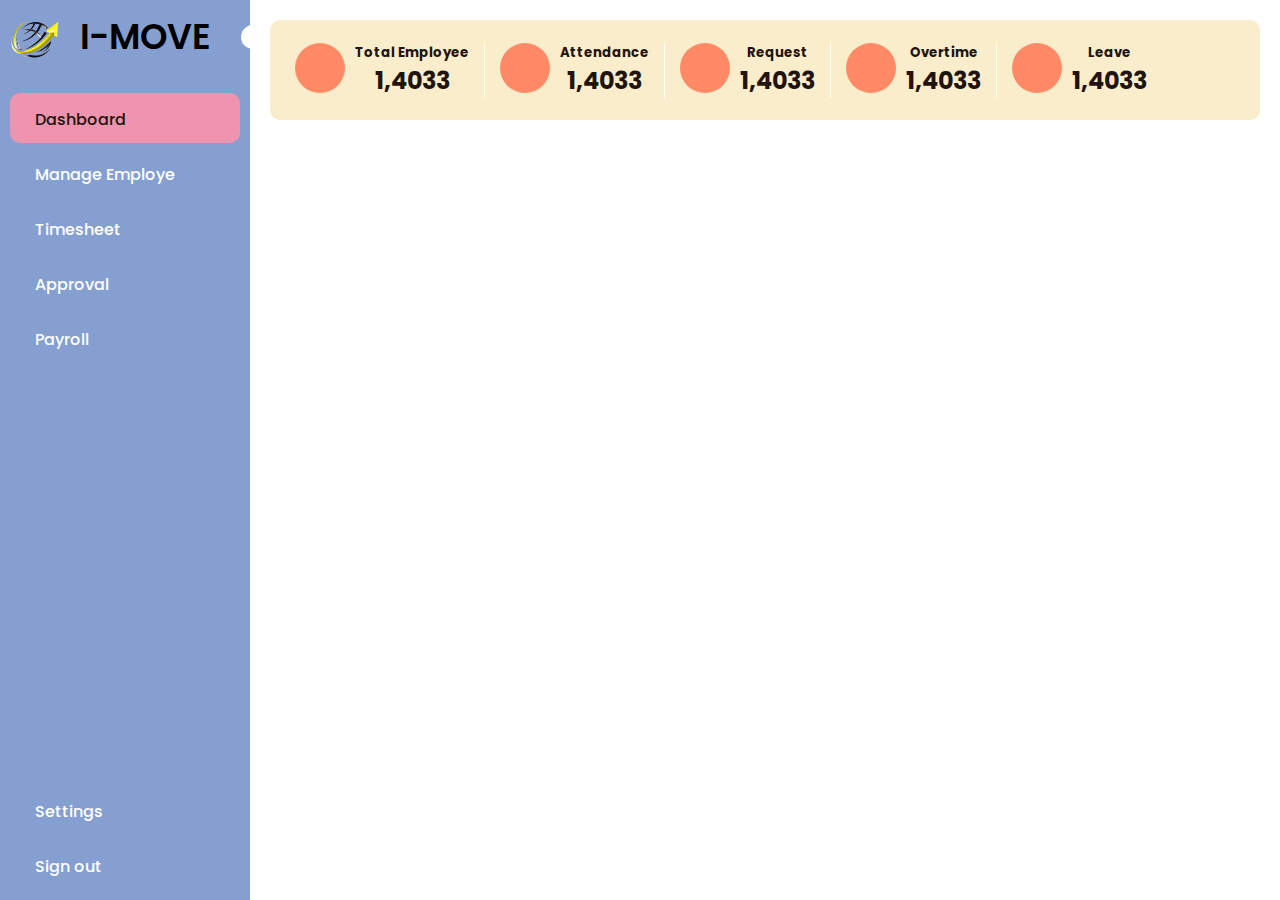
<file: index.html>
<!DOCTYPE html>
<html lang="en">
  <head>
    <meta charset="UTF-8" />
    <meta name="viewport" content="width=device-width, initial-scale=1.0" />
    <title>Dashboard | PAYROLL</title>
    <link rel="stylesheet" type="text/css" href="src/style/style.css" />
    <link rel="stylesheet" href="src/style/modal-style.css" />
    <link
      rel="stylesheet"
      href="https://site-assets.fontawesome.com/releases/v6.5.1/css/all.css"
    />

    <link rel="stylesheet" href="src/style/sharp-thin.css" />

    <link rel="stylesheet" href="src/style/sharp-solid.css" />

    <link rel="stylesheet" href="src/style/sharp-regular.css" />
    <link rel="stylesheet" href="src/style/sharp-light.css" />
  </head>
  <body>
    <nav class="sidebar">
      <div class="header">
        <div class="toggle toggle-close">
          <i class="fas fa-angle-right"></i>
        </div>
        <img src="src/img/logo.png" alt="" />
        <span>I-MOVE</span>
      </div>

      <div class="menus">
        <div class="nav-link">
          <ul>
            <li class="nav-btn active" data-data="dashboard">
              <i class="far fa-home" data-data="dashboard"></i>
              <span data-data="dashboard">Dashboard</span>
            </li>
            <li class="nav-btn" data-data="manage">
              <i class="far fa-users" data-data="manage"></i>
              <span data-data="manage">Manage Employe</span>
            </li>
            <li class="nav-btn" data-data="timesheet">
              <i class="far fa-clipboard-list-check" data-data="timesheet"></i>
              <span data-data="timesheet">Timesheet</span>
            </li>
            <li class="nav-btn" data-data="approval">
              <i class="far fa-calendar-check" data-data="approval"></i>
              <span data-data="approval">Approval</span>
            </li>
            <li class="nav-btn" data-data="payroll">
              <i class="far fa-sack-dollar" data-data="payroll"></i>
              <span data-data="payroll">Payroll</span>
            </li>
          </ul>
        </div>
        <div class="bottom-controls">
          <ul>
            <li id="btn-settings">
              <i class="far fa-cog"></i>
              <span>Settings</span>
            </li>
            <li>
              <i class="far fa-sign-out"></i>
              <span>Sign out</span>
            </li>
          </ul>
        </div>
      </div>
    </nav>

    <div class="container">
      <div class="dashboard content">
        <div class="header">
          <div class="card">
            <div class="card-logo"><i class="fas fa-users"></i></div>
            <div class="card-content">
              <h5>Total Employee</h5>
              <span>1,4033</span>
            </div>
          </div>
          <div class="card">
            <div class="card-logo"><i class="fas fa-clipboard-user"></i></div>
            <div class="card-content">
              <h5>Attendance</h5>
              <span>1,4033</span>
            </div>
          </div>
          <div class="card">
            <div class="card-logo">
              <i class="fa-solid fa-bell"></i>
            </div>
            <div class="card-content">
              <h5>Request</h5>
              <span>1,4033</span>
            </div>
          </div>
          <div class="card">
            <div class="card-logo"><i class="fas fa-clock"></i></div>
            <div class="card-content">
              <h5>Overtime</h5>
              <span>1,4033</span>
            </div>
          </div>
          <div class="card">
            <div class="card-logo">
              <i class="fas fa-calendar-exclamation"></i>
            </div>
            <div class="card-content">
              <h5>Leave</h5>
              <span>1,4033</span>
            </div>
          </div>
        </div>
      </div>
      <div class="manage content">
        <button class="addEmployee" id="add_employee">
          <i class="fa-solid fa-plus"></i> Add Employee
        </button>
        <div class="table-container">
          <table>
            <thead>
              <tr>
                <th>Employee ID</th>
                <th>Lastname</th>
                <th>Firstname</th>
                <th>Middlename</th>
                <th>Type</th>
                <th>Position</th>
                <th>Action</th>
              </tr>
            </thead>
            <tbody>
              <tr>
                <td>Employee ID</td>
                <td>Lastname</td>
                <td>Firstname</td>
                <td>Middlename</td>
                <td>Type</td>
                <td>Position</td>
                <td class="btn-grp">
                  <button><i class="far fa-edit"></i></button
                  ><button><i class="far fa-user-times"></i></button>
                </td>
              </tr>
              <tr>
                <td>Employee ID</td>
                <td>Lastname</td>
                <td>Firstname</td>
                <td>Middlename</td>
                <td>Type</td>
                <td>Position</td>
                <td class="btn-grp">
                  <button><i class="far fa-edit"></i></button
                  ><button><i class="far fa-user-times"></i></button>
                </td>
              </tr>
              <tr>
                <td>Employee ID</td>
                <td>Lastname</td>
                <td>Firstname</td>
                <td>Middlename</td>
                <td>Type</td>
                <td>Position</td>
                <td class="btn-grp">
                  <button><i class="far fa-edit"></i></button
                  ><button><i class="far fa-user-times"></i></button>
                </td>
              </tr>
              <tr>
                <td>Employee ID</td>
                <td>Lastname</td>
                <td>Firstname</td>
                <td>Middlename</td>
                <td>Type</td>
                <td>Position</td>
                <td class="btn-grp">
                  <button><i class="far fa-edit"></i></button
                  ><button><i class="far fa-user-times"></i></button>
                </td>
              </tr>
              <tr>
                <td>Employee ID</td>
                <td>Lastname</td>
                <td>Firstname</td>
                <td>Middlename</td>
                <td>Type</td>
                <td>Position</td>
                <td class="btn-grp">
                  <button><i class="far fa-edit"></i></button
                  ><button><i class="far fa-user-times"></i></button>
                </td>
              </tr>
              <tr>
                <td>Employee ID</td>
                <td>Lastname</td>
                <td>Firstname</td>
                <td>Middlename</td>
                <td>Type</td>
                <td>Position</td>
                <td class="btn-grp">
                  <button><i class="far fa-edit"></i></button
                  ><button><i class="far fa-user-times"></i></button>
                </td>
              </tr>
              <tr>
                <td>Employee ID</td>
                <td>Lastname</td>
                <td>Firstname</td>
                <td>Middlename</td>
                <td>Type</td>
                <td>Position</td>
                <td class="btn-grp">
                  <button><i class="far fa-edit"></i></button
                  ><button><i class="far fa-user-times"></i></button>
                </td>
              </tr>
              <tr>
                <td>Employee ID</td>
                <td>Lastname</td>
                <td>Firstname</td>
                <td>Middlename</td>
                <td>Type</td>
                <td>Position</td>
                <td class="btn-grp">
                  <button><i class="far fa-edit"></i></button
                  ><button><i class="far fa-user-times"></i></button>
                </td>
              </tr>
              <tr>
                <td>Employee ID</td>
                <td>Lastname</td>
                <td>Firstname</td>
                <td>Middlename</td>
                <td>Type</td>
                <td>Position</td>
                <td class="btn-grp">
                  <button><i class="far fa-edit"></i></button
                  ><button><i class="far fa-user-times"></i></button>
                </td>
              </tr>
              <tr>
                <td>Employee ID</td>
                <td>Lastname</td>
                <td>Firstname</td>
                <td>Middlename</td>
                <td>Type</td>
                <td>Position</td>
                <td class="btn-grp">
                  <button><i class="far fa-edit"></i></button
                  ><button><i class="far fa-user-times"></i></button>
                </td>
              </tr>
              <tr>
                <td>Employee ID</td>
                <td>Lastname</td>
                <td>Firstname</td>
                <td>Middlename</td>
                <td>Type</td>
                <td>Position</td>
                <td class="btn-grp">
                  <button><i class="far fa-edit"></i></button
                  ><button><i class="far fa-user-times"></i></button>
                </td>
              </tr>
              <tr>
                <td>Employee ID</td>
                <td>Lastname</td>
                <td>Firstname</td>
                <td>Middlename</td>
                <td>Type</td>
                <td>Position</td>
                <td class="btn-grp">
                  <button><i class="far fa-edit"></i></button
                  ><button><i class="far fa-user-times"></i></button>
                </td>
              </tr>
              <tr>
                <td>Employee ID</td>
                <td>Lastname</td>
                <td>Firstname</td>
                <td>Middlename</td>
                <td>Type</td>
                <td>Position</td>
                <td class="btn-grp">
                  <button><i class="far fa-edit"></i></button
                  ><button><i class="far fa-user-times"></i></button>
                </td>
              </tr>
            </tbody>
          </table>
        </div>
      </div>
      <div class="timesheet content">
        <div class="header">
          <div class="inputs">
            <label for="startDate">Starting Date:</label>
            <input type="date" name="startDate" id="startDate" />
          </div>
          <div class="inputs">
            <label for="endDate">End Date:</label>
            <input type="date" name="endDate" id="endDate" />
          </div>
        </div>
        <div class="table-container">
          <table>
            <thead>
              <tr>
                <th>Employee ID</th>
                <th>Name</th>
                <th>Time-in</th>
                <th>Time-out</th>
                <th>Date</th>
              </tr>
            </thead>
            <tbody>
              <tr>
                <td>Employee ID</td>
                <td>Name</td>
                <td>Time-in</td>
                <td>Time-out</td>
                <td>Date</td>
              </tr>
              <tr>
                <td>Employee ID</td>
                <td>Name</td>
                <td>Time-in</td>
                <td>Time-out</td>
                <td>Date</td>
              </tr>
              <tr>
                <td>Employee ID</td>
                <td>Name</td>
                <td>Time-in</td>
                <td>Time-out</td>
                <td>Date</td>
              </tr>
              <tr>
                <td>Employee ID</td>
                <td>Name</td>
                <td>Time-in</td>
                <td>Time-out</td>
                <td>Date</td>
              </tr>
              <tr>
                <td>Employee ID</td>
                <td>Name</td>
                <td>Time-in</td>
                <td>Time-out</td>
                <td>Date</td>
              </tr>
              <tr>
                <td>Employee ID</td>
                <td>Name</td>
                <td>Time-in</td>
                <td>Time-out</td>
                <td>Date</td>
              </tr>
              <tr>
                <td>Employee ID</td>
                <td>Name</td>
                <td>Time-in</td>
                <td>Time-out</td>
                <td>Date</td>
              </tr>
              <tr>
                <td>Employee ID</td>
                <td>Name</td>
                <td>Time-in</td>
                <td>Time-out</td>
                <td>Date</td>
              </tr>
              <tr>
                <td>Employee ID</td>
                <td>Name</td>
                <td>Time-in</td>
                <td>Time-out</td>
                <td>Date</td>
              </tr>
              <tr>
                <td>Employee ID</td>
                <td>Name</td>
                <td>Time-in</td>
                <td>Time-out</td>
                <td>Date</td>
              </tr>
              <tr>
                <td>Employee ID</td>
                <td>Name</td>
                <td>Time-in</td>
                <td>Time-out</td>
                <td>Date</td>
              </tr>
              <tr>
                <td>Employee ID</td>
                <td>Name</td>
                <td>Time-in</td>
                <td>Time-out</td>
                <td>Date</td>
              </tr>
              <tr>
                <td>Employee ID</td>
                <td>Name</td>
                <td>Time-in</td>
                <td>Time-out</td>
                <td>Date</td>
              </tr>
              <tr>
                <td>Employee ID</td>
                <td>Name</td>
                <td>Time-in</td>
                <td>Time-out</td>
                <td>Date</td>
              </tr>
            </tbody>
          </table>
        </div>
      </div>
      <div class="approval content">
        <div class="approval-header">
          <ul>
            <li class="tab-btn tab activetab" data-tab="leave">
              Leave Request
            </li>
            <span class="separator">/</span>
            <li class="tab-btn tab" data-tab="cash">Cash Advance</li>
          </ul>
        </div>
        <div class="approval-container">
          <div class="leave-request-box tab-content">
            <div class="table-container">
              <table>
                <thead>
                  <tr>
                    <th>Employee ID</th>
                    <th>Name</th>
                    <th>StartDate</th>
                    <th>EndDate</th>
                    <th>Reason</th>
                    <th>Remarks</th>
                    <th>Status</th>
                    <th>Action</th>
                  </tr>
                </thead>
                <tbody>
                  <tr>
                    <td>001</td>
                    <td>John Doe</td>
                    <td>2023-05-15</td>
                    <td>2023-08-20</td>
                    <td>Vacation</td>
                    <td>Annual leave</td>
                    <td>Approved</td>
                    <td class="btn-grp">
                      <button><i class="fa-solid fa-check"></i></button
                      ><button><i class="fa-solid fa-xmark"></i></button>
                    </td>
                  </tr>
                  <tr>
                    <td>002</td>
                    <td>Jane Smith</td>
                    <td>2023-07-10</td>
                    <td>2023-07-15</td>
                    <td>Sick leave</td>
                    <td>Flu</td>
                    <td>Approved</td>
                    <td class="btn-grp">
                      <button><i class="fa-solid fa-check"></i></button
                      ><button><i class="fa-solid fa-xmark"></i></button>
                    </td>
                  </tr>
                  <tr>
                    <td>003</td>
                    <td>Michael Johnson</td>
                    <td>2023-09-01</td>
                    <td>2023-09-05</td>
                    <td>Personal leave</td>
                    <td>Family emergency</td>
                    <td>Approved</td>
                    <td class="btn-grp">
                      <button><i class="fa-solid fa-check"></i></button
                      ><button><i class="fa-solid fa-xmark"></i></button>
                    </td>
                  </tr>
                </tbody>
              </table>
            </div>
          </div>
          <div class="cash-advance-box tab-content">
            <div class="table-container">
              <table>
                <thead>
                  <tr>
                    <th>Employee ID</th>
                    <th>Name</th>
                    <th>Amount</th>
                    <th>Date</th>
                    <th>Remarks</th>
                    <th>Status</th>
                    <th>Action</th>
                  </tr>
                </thead>
                <tbody>
                  <tr>
                    <td>001</td>
                    <td>John Doe</td>
                    <td>2023-05-15</td>
                    <td>2023-08-20</td>
                    <td>Vacation</td>
                    <td>Approved</td>
                    <td class="btn-grp">
                      <button><i class="fa-solid fa-check"></i></button
                      ><button><i class="fa-solid fa-xmark"></i></button>
                    </td>
                  </tr>
                  <tr>
                    <td>002</td>
                    <td>Jane Smith</td>
                    <td>2023-07-10</td>
                    <td>2023-07-15</td>
                    <td>Flu</td>
                    <td>Approved</td>
                    <td class="btn-grp">
                      <button><i class="fa-solid fa-check"></i></button
                      ><button><i class="fa-solid fa-xmark"></i></button>
                    </td>
                  </tr>
                  <tr>
                    <td>003</td>
                    <td>Michael Johnson</td>
                    <td>2023-09-01</td>
                    <td>2023-09-05</td>
                    <td>Family emergency</td>
                    <td>Approved</td>
                    <td class="btn-grp">
                      <button><i class="fa-solid fa-check"></i></button
                      ><button><i class="fa-solid fa-xmark"></i></button>
                    </td>
                  </tr>
                </tbody>
              </table>
            </div>
          </div>
        </div>
      </div>
      <div class="payroll content">
        <div class="payroll-header">
          <div>
            <button class="payrollCalc">
              <i class="fa-solid fa-calculator-simple"></i>
              <b>Payroll Calculator</b>
            </button>
          </div>
          <div class="header">
            <div class="inputs">
              <label for="payrollStartDate">Starting Date:</label>
              <input type="date" name="startDate" id="payrollStartDate" />
            </div>
            <div class="inputs">
              <label for="payrollEndDate">End Date:</label>
              <input type="date" name="endDate" id="payrollEndDate" />
            </div>
          </div>
        </div>
        <div class="table-container">
          <table>
            <thead>
              <tr>
                <th>Employee ID</th>
                <th>Name</th>
                <th>Type</th>
                <th>Position</th>
                <th>Rate</th>
                <th>Status</th>
                <th>Action</th>
              </tr>
            </thead>
            <tbody>
              <tr>
                <td>Employee ID</td>
                <td>Lastname</td>
                <td>Firstname</td>
                <td>Middlename</td>
                <td>Type</td>
                <td>Position</td>
                <td class="btn-grp">
                  <button><i class="far fa-edit"></i></button
                  ><button><i class="far fa-user-times"></i></button>
                </td>
              </tr>
              <tr>
                <td>Employee ID</td>
                <td>Lastname</td>
                <td>Firstname</td>
                <td>Middlename</td>
                <td>Type</td>
                <td>Position</td>
                <td class="btn-grp">
                  <button><i class="far fa-edit"></i></button
                  ><button><i class="far fa-user-times"></i></button>
                </td>
              </tr>
              <tr>
                <td>Employee ID</td>
                <td>Lastname</td>
                <td>Firstname</td>
                <td>Middlename</td>
                <td>Type</td>
                <td>Position</td>
                <td class="btn-grp">
                  <button><i class="far fa-edit"></i></button
                  ><button><i class="far fa-user-times"></i></button>
                </td>
              </tr>
              <tr>
                <td>Employee ID</td>
                <td>Lastname</td>
                <td>Firstname</td>
                <td>Middlename</td>
                <td>Type</td>
                <td>Position</td>
                <td class="btn-grp">
                  <button><i class="far fa-edit"></i></button
                  ><button><i class="far fa-user-times"></i></button>
                </td>
              </tr>
              <tr>
                <td>Employee ID</td>
                <td>Lastname</td>
                <td>Firstname</td>
                <td>Middlename</td>
                <td>Type</td>
                <td>Position</td>
                <td class="btn-grp">
                  <button><i class="far fa-edit"></i></button
                  ><button><i class="far fa-user-times"></i></button>
                </td>
              </tr>
              <tr>
                <td>Employee ID</td>
                <td>Lastname</td>
                <td>Firstname</td>
                <td>Middlename</td>
                <td>Type</td>
                <td>Position</td>
                <td class="btn-grp">
                  <button><i class="far fa-edit"></i></button
                  ><button><i class="far fa-user-times"></i></button>
                </td>
              </tr>
              <tr>
                <td>Employee ID</td>
                <td>Lastname</td>
                <td>Firstname</td>
                <td>Middlename</td>
                <td>Type</td>
                <td>Position</td>
                <td class="btn-grp">
                  <button><i class="far fa-edit"></i></button
                  ><button><i class="far fa-user-times"></i></button>
                </td>
              </tr>
              <tr>
                <td>Employee ID</td>
                <td>Lastname</td>
                <td>Firstname</td>
                <td>Middlename</td>
                <td>Type</td>
                <td>Position</td>
                <td class="btn-grp">
                  <button><i class="far fa-edit"></i></button
                  ><button><i class="far fa-user-times"></i></button>
                </td>
              </tr>
              <tr>
                <td>Employee ID</td>
                <td>Lastname</td>
                <td>Firstname</td>
                <td>Middlename</td>
                <td>Type</td>
                <td>Position</td>
                <td class="btn-grp">
                  <button><i class="far fa-edit"></i></button
                  ><button><i class="far fa-user-times"></i></button>
                </td>
              </tr>
              <tr>
                <td>Employee ID</td>
                <td>Lastname</td>
                <td>Firstname</td>
                <td>Middlename</td>
                <td>Type</td>
                <td>Position</td>
                <td class="btn-grp">
                  <button><i class="far fa-edit"></i></button
                  ><button><i class="far fa-user-times"></i></button>
                </td>
              </tr>
              <tr>
                <td>Employee ID</td>
                <td>Lastname</td>
                <td>Firstname</td>
                <td>Middlename</td>
                <td>Type</td>
                <td>Position</td>
                <td class="btn-grp">
                  <button><i class="far fa-edit"></i></button
                  ><button><i class="far fa-user-times"></i></button>
                </td>
              </tr>
              <tr>
                <td>Employee ID</td>
                <td>Lastname</td>
                <td>Firstname</td>
                <td>Middlename</td>
                <td>Type</td>
                <td>Position</td>
                <td class="btn-grp">
                  <button><i class="far fa-edit"></i></button
                  ><button><i class="far fa-user-times"></i></button>
                </td>
              </tr>
              <tr>
                <td>Employee ID</td>
                <td>Lastname</td>
                <td>Firstname</td>
                <td>Middlename</td>
                <td>Type</td>
                <td>Position</td>
                <td class="btn-grp">
                  <button><i class="far fa-edit"></i></button
                  ><button><i class="far fa-user-times"></i></button>
                </td>
              </tr>
            </tbody>
          </table>
        </div>
      </div>
    </div>

    <div class="manage_employee_modal">
      <div class="modal">
        <div class="modal-content">
          <div class="modal-title">Add Employee</div>
          <div class="content">
            <div class="input-container">
              <div class="input">
                <label for="Employeeid">Employee ID</label>
                <input type="text" name="" id="Employeeid" />
              </div>
              <div class="input">
                <label for="firstname">Firstname</label>
                <input type="text" name="" id="firstname" />
              </div>
            </div>
            <div class="input-container">
              <div class="input">
                <label for="middlename">Middlename</label>
                <input type="text" name="" id="middlename" />
              </div>
              <div class="input">
                <label for="lastname">Lastname</label>
                <input type="text" name="" id="lastname" />
              </div>
            </div>
            <div class="input-container">
              <div class="input">
                <label for="Employeeid">Employee Type</label>
                <select name="" id="employeetype">
                  <option value="1">Type</option>
                </select>
              </div>
              <div class="input">
                <label for="employeeposition">Employee Position</label>
                <select name="" id="employeeposition">
                  <option value="1">Type</option>
                </select>
              </div>
            </div>
            <div class="input-container controls">
              <div class="input">
                <button id="manageCloseModal">Cancel</button>
              </div>
              <div class="input">
                <button id="addEmployeebtn">Submit</button>
              </div>
            </div>
          </div>
        </div>
      </div>
    </div>

    <div class="settings_modal">
      <div class="modal">
        <div class="title">
          <h5>Payroll Configuration</h5>
          <span id="closeSettings">&times;</span>
        </div>
        <div class="content">
          <div class="col employeetype">
            <h5>Employee Types</h5>
            <div class="tbl-container">
              <table>
                <thead>
                  <tr>
                    <th>#</th>
                    <th>Types</th>
                    <th>Value</th>
                    <th>Action</th>
                  </tr>
                </thead>
                <tbody>
                  <tr>
                    <td>1</td>
                    <td>Regular</td>
                    <td>500</td>
                    <td>
                      <button class="deleteItem">
                        <i class="fa-regular fa-trash"></i>
                      </button>
                    </td>
                  </tr>
                </tbody>
              </table>
            </div>
            <div class="controls">
              <input type="text" name="" id="" placeholder="Type" />
              <input type="text" name="" id="" placeholder="Value" />
              <button><i class="fa-solid fa-plus-large"></i></button>
            </div>
          </div>
          <div class="col employeeposition">
            <h5>Employee Position</h5>
            <div class="tbl-container">
              <table>
                <thead>
                  <tr>
                    <th>#</th>
                    <th>Position</th>
                    <th>Value</th>
                    <th>Action</th>
                  </tr>
                </thead>
                <tbody>
                  <tr>
                    <td>1</td>
                    <td>Regular</td>
                    <td>500</td>
                    <td>
                      <button class="deleteItem">
                        <i class="fa-regular fa-trash"></i>
                      </button>
                    </td>
                  </tr>
                </tbody>
              </table>
            </div>
            <div class="controls">
              <input type="text" name="" id="" placeholder="Type" />
              <input type="text" name="" id="" placeholder="Value" />
              <button><i class="fa-solid fa-plus-large"></i></button>
            </div>
          </div>
          <div class="col uknown">
            <img src="src/img/construction.svg" width="100%" alt="" />
          </div>
        </div>
      </div>
    </div>
    <script src="https://code.jquery.com/jquery-3.7.1.js"></script>
    <script src="src/js/index.js"></script>
  </body>
</html>
</file>
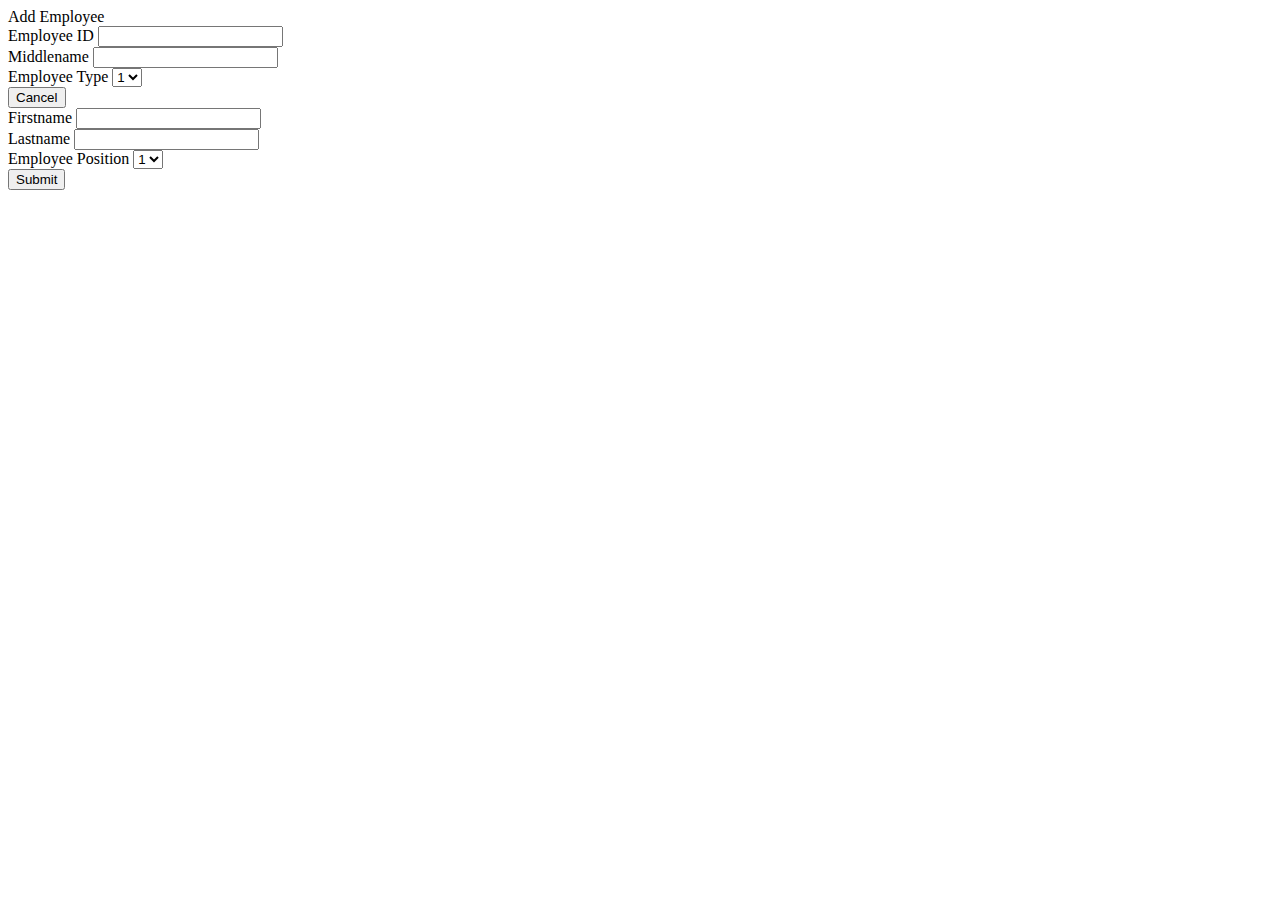
<file: practice.html>
<!DOCTYPE html>
<html lang="en">
  <head>
    <meta charset="UTF-8" />
    <meta name="viewport" content="width=device-width, initial-scale=1.0" />
    <title>Document</title>
  </head>
  <body>
    <div class="manage_employee_modal">
      <div class="modal">
        <div class="modal-content">
          <div class="modal-title">Add Employee</div>
          <div class="content">
            <div class="con">
              <div class="input-container">
                <label for="employeeid">Employee ID</label>
                <input type="text" name="" id="employeeid" />
              </div>
              <div class="input-container">
                <label for="middlename">Middlename</label>
                <input type="text" name="" id="middlename" />
              </div>
              <div class="input-container">
                <label for="employeetype">Employee Type</label>
                <select name="" id="">
                  <option value="employeetype">1</option>
                </select>
              </div>
              <button id="modal-cancel">Cancel</button>
            </div>
            <div class="con">
              <div class="input-container">
                <label for="firstname">Firstname</label>
                <input type="text" name="" id="firstname" />
              </div>
              <div class="input-container">
                <label for="lastname">Lastname</label>
                <input type="text" name="" id="lastname" />
              </div>
              <div class="input-container">
                <label for="employeeposition">Employee Position</label>
                <select name="" id="employeeposition">
                  <option value="">1</option>
                </select>
              </div>
              <button id="modal-submit">Submit</button>
            </div>
          </div>
        </div>
      </div>
    </div>
  </body>
</html>
</file>
<file: src/style/style.css>
@import url("https://fonts.googleapis.com/css2?family=Poppins:wght@300;400;500;600;700&display=swap");
:root {
  /* --body-color: #e4e9f7; */
  --body-color: #fff;
  /* --sidebar-color: #fff; */
  --sidebar-color: #859fd0;
  /* --primary-color: #695cfe; */
  --primary-color: #ee94ae;
  /* --primary-color-light: #f6f5ff; */
  --primary-color-light: #e1edec;
  --toggle-color: #ddd;
  /* --text-color: #707070; */
  --text-color: #fff;
  --text-color2: #21130d;
  --text-color3: #ff748c;
  --btn-color: #cbaacb;
  --trans1: all 0.5s ease;
  --trans2: all 1s ease-in-out;
}

* {
  padding: 0;
  margin: 0;
  box-sizing: border-box;
}
body {
  font-family: "Poppins", sans-serif;
  height: 100vh;
  width: 100%;
  background: var(--body-color);
}

.sidebar {
  user-select: none;
  cursor: pointer;
  position: fixed;
  top: 0;
  left: 0;
  width: 250px;
  height: 100%;
  padding: 10px;
  background: var(--sidebar-color);
  transition: var(--trans1);
}
.close {
  width: 70px;
  transition: var(--trans1);
}
.close span {
  transition: var(--trans2);
  display: none;
}
.close li {
  text-align: center;
  transition: var(--trans1);
}
.sidebar .header {
  display: flex;
  align-items: center;
  font-weight: 600;
  gap: 20px;
  font-size: 35px;
  position: relative;
}
.sidebar .header img {
  width: 50px;
}
.sidebar .header .toggle {
  position: absolute;
  right: -25px;
  width: 24px;
  text-align: center;
  height: 24px;
  color: var(--primary-color);
  font-size: 16px;
  background: var(--body-color);
  border-radius: 100%;
  transition: var(--trans1);
}
.sidebar .header .toggle.toggle-close {
  transform: rotate(180deg);
  transition: var(--trans1);
}

.menus {
  margin-top: 25px;
  height: 90%;
  display: flex;
  flex-direction: column;
  justify-content: space-between;
}

.menus i {
  text-align: center;
  width: 30px;
  font-size: 20px;
}
.menus li,
.bottom-controls li {
  margin: 5px 0;
  padding: 10px;
  list-style: none;
  color: var(--text-color);
  text-decoration: none;
  font-weight: 500;
}

.menus li:hover {
  background: var(--primary-color);
  color: var(--text-color2);
  border-radius: 10px;
  transition: var(--trans1);
}
/* .menus a {
  color: var(--text-color);
  text-decoration: none;
  font-weight: 500;
} */
/* .menus li:hover a {
  color: var(--sidebar-color);
} */
.menus span {
  padding-left: 15px;
}
.bottom-controls {
  width: 100%;
  height: 100px;
}
.bottom-controls li:hover {
  background: #ba68c8;
  color: var(--text-color);
}
.container {
  padding: 20px;
  height: 100vh;
  margin-left: 250px;
  transition: var(--trans1);
}
.container.full {
  margin-left: 70px;
  transition: var(--trans1);
}

.dashboard .header {
  width: 100%;
  padding: 10px;
  height: 100px;
  background: #faedcb;
  display: flex;
  align-items: center;
  border-radius: 10px;
}
.dashboard .card {
  display: flex;
  padding: 0 15px;
  text-align: center;
}
.dashboard .card {
  border-right: 1px solid var(--text-color);
}
.dashboard .card:last-child {
  border: none;
}
.dashboard .card-content {
  margin-left: 10px;
  color: var(--text-color2);
}
.dashboard .card span {
  font-weight: 700;
  font-size: 24px;
  color: var(--text-color2);
}
.dashboard .card-logo {
  width: 50px;
  height: 50px;
  border-radius: 100%;
  display: flex;
  justify-content: center;
  align-items: center;
  font-size: 24px;
  color: black;
  background: #ff8a65;
}
.active {
  background: var(--primary-color);
  border-radius: 10px;
}
.active span,
.active i {
  color: var(--text-color2);
}

.manage {
  display: flex;
  user-select: none;
  flex-direction: column;
  width: 100%;
}
.manage .addEmployee {
  /* align-self: flex-end; */
  padding: 10px 15px;
  border: none;
  background: var(--btn-color);
  border-radius: 5px;
  color: var(--text-color2);
  font-weight: bold;
  font-size: 16px;
}
table {
  border-collapse: collapse;
  width: 100%;
  font-size: 0.9em;
  overflow-y: scroll;
  border-radius: 5px 5px 0 0;
  /* background: var(--sidebar-color); */
}
table thead {
  position: sticky;
  top: 0;
}
table thead tr {
  background: #ff8a65;
  color: var(--text-color2);
  text-align: left;
}
table th,
table td {
  padding: 12px 15px;
}
table tbody tr {
  border-bottom: 1px solid #dddddd;
}
table tbody tr:nth-of-type(even) {
  background: #faedcb;
}
table tbody tr:last-child {
  border-bottom: 2px solid var(--primary-color);
}
.btn-grp {
  display: inline-block;
  border-radius: 5px;
  overflow: hidden;
}
.btn-grp button {
  color: var(--text-color2);
  border: none;
  padding: 7px 15px;
  cursor: pointer;
  transition: background-color 0.3s;
}
.btn-grp button:first-child {
  background: #c9e4de;
  border-radius: 5px 0 0 5px;
}

.btn-grp button:last-child {
  background: #55cbcd;
  border-radius: 0 5px 5px 0;
}
.table-container {
  margin: 25px 0;
  overflow: auto;
  /* height: 800px; */
}

.timesheet .header {
  display: flex;
  padding: 10px;
  gap: 20px;
}
.timesheet .inputs {
  font-weight: 500;
}
.timesheet input {
  height: 30px;
  width: 120px;
  padding: 5px;
  border-radius: 5px;
  border: 1px solid #ccc;
}
.timesheet input:hover {
  border: 2px solid var(--primary-color);
}
.timesheet input:focus {
  border: 2px solid var(--primary-color);
  outline: none;
}

/* Approval Container */

.approval-header {
  padding: 20px;
}
.approval-header ul {
  list-style: none;
  display: flex;
  font-weight: 600;
  font-size: 17px;
  color: var(--text-color2);
  transition: var(--trans1);
  cursor: pointer;
}
.approval-header .tab {
  padding-bottom: 10px;
}
.approval-header .tab.activetab {
  border-bottom: 1px solid var(--text-color2);
  transition: var(--trans1);
}

.approval-header .separator {
  margin: 0 10px;
}

.approval-container .cash-advance-box {
  display: none;
}

/* Payroll Content */

.payroll .payrollCalc {
  align-self: flex-end;
  padding: 10px 15px;
  border: none;
  background: var(--btn-color);
  border-radius: 5px;
  color: var(--text-color2);
  display: flex;
  align-items: center;
  font-size: 16px;
}
.payroll .payrollCalc i {
  font-size: 24px;
  margin-right: 10px;
}
.payroll .payroll-header {
  display: flex;
}
.payroll .payroll-header .header {
  display: flex;
  padding: 10px;
  gap: 20px;
}
.payroll .inputs {
  font-weight: 500;
}
.payroll .header input {
  height: 30px;
  width: 120px;
  padding: 5px;
  border-radius: 5px;
  border: 1px solid #ccc;
}
.payroll .header input:hover {
  border: 2px solid var(--primary-color);
}
.payroll .header input:focus {
  border: 2px solid var(--primary-color);
  outline: none;
}
@media only screen and (max-width: 1200px) {
  .manage {
    width: 100%;
  }
  .table-container {
    /* height: 600px; */
    width: 100%;
  }
}

@media only screen and (max-width: 768px) {
  .toggle {
    display: none;
  }
  .container.full {
    width: 100%;
  }
  .manage table {
    width: 100%;
  }
  .table-container {
    width: 100%;
  }
}

.dashboard {
  display: block;
}
.manage {
  display: none;
}
.timesheet {
  display: none;
}
.approval {
  display: none;
}
.payroll {
  display: none;
}
</file>
<file: src/style/modal-style.css>
@import url("https://fonts.googleapis.com/css2?family=Poppins:wght@300;400;500;600;700&display=swap");
:root {
  /* --body-color: #e4e9f7; */
  --body-color: #fff;
  /* --sidebar-color: #fff; */
  --sidebar-color: #859fd0;
  /* --primary-color: #695cfe; */
  --primary-color: #ee94ae;
  /* --primary-color-light: #f6f5ff; */
  --primary-color-light: #e1edec;
  --toggle-color: #ddd;
  /* --text-color: #707070; */
  --text-color: #fff;
  --text-color2: #21130d;
  --text-color3: #ff748c;
  --btn-color: #cbaacb;
  --trans1: all 0.5s ease;
  --trans2: all 1s ease-in-out;
}
.manage_employee_modal .modal {
  position: fixed;
  top: 0;
  left: 0;
  z-index: 1;
  background: rgba(0, 0, 0, 0.5);
  width: 100%;
  height: 100%;
  overflow: auto;
  display: none;
}

.manage_employee_modal .modal-content {
  margin: 0 auto;
  margin-top: 5%;
  width: 500px;
  /* height: 500px; */
  border-radius: 10px;
  background: #fff;
  padding: 16px;
}
.manage_employee_modal .modal-title {
  border-bottom: 1px solid #ccc;
  margin-bottom: 20px;
  font-weight: 600;
}
.manage_employee_modal .content {
  display: flex;
  width: 100%;
  display: block;
  gap: 15px;
}

.manage_employee_modal .content .input-container {
  display: flex;
  gap: 10px;
  margin: 10px 0;
}
.manage_employee_modal .content .input {
  flex: 1;
}
.manage_employee_modal .content .input label {
  font-size: 13px;
}
.manage_employee_modal .content .input input,
.manage_employee_modal .content .input select {
  width: 100%;
  padding: 5px;
  height: 35px;
  border-radius: 5px;
  border: 1px solid #ccc;
}

.manage_employee_modal .content .input input:focus,
.manage_employee_modal .content .input select:focus {
  outline-color: var(--primary-color);
}

.manage_employee_modal .content .controls button {
  margin-top: 20px;
  width: 100%;
  padding: 10px;
  border: none;
  color: var(--text-color2);
  font-weight: 600;
  border-radius: 5px;
}
.manage_employee_modal .content .controls button:focus {
  outline-color: var(--sidebar-color);
}
.manage_employee_modal .content .controls #addEmployeebtn {
  background: var(--primary-color);
}

/* ----------------SETTINGS MODAL------------------ */

.settings_modal {
  position: fixed;
  width: 100%;
  height: 100%;
  top: 0;
  left: 0;
  z-index: 1;
  background: rgba(0, 0, 0, 0.5);
  display: none;
}

.settings_modal .modal {
  margin: 0 auto;
  width: 70%;
  height: 600px;
  margin-top: 5%;
  background-color: #fff;
  border-radius: 8px;
  padding: 10px;
}

.settings_modal .title {
  font-weight: 600;
  border-bottom: 2px solid #ccc;
  padding: 10px;
  display: flex;
  justify-content: space-between;
  align-items: center;
}
.settings_modal .title span {
  font-size: 24px;
  cursor: pointer;
}

.settings_modal .content {
  display: flex;
  width: 100%;
}
.settings_modal .content .col {
  flex: 1;
  margin-top: 20px;
}
.settings_modal .employeetype {
  padding: 5px;
}
.settings_modal .employeetype .controls {
  margin-top: 20px;
  display: flex;
  gap: 10px;
}
.settings_modal .employeetype .controls input {
  padding: 8px;
  width: 150px;
  border-radius: 5px;
  border: 1px solid #ccc;
}
.settings_modal .employeetype .controls input:focus {
  outline-color: var(--primary-color);
}
.settings_modal .employeetype .controls button {
  padding: 5px;
  width: 36px;
  background: var(--sidebar-color);
  color: var(--text-color2);
  border: none;
  border-radius: 5px;
}
.settings_modal .tbl-container {
  overflow-x: auto;
  max-height: 400px;
}
.settings_modal table {
  width: 350px;
}
.settings_modal .tbl-container .deleteItem {
  color: red;
  background: transparent;
  border: none;
  font-size: 16px;
}

.settings_modal .tbl-container::-webkit-scrollbar {
  width: 3px;
}
.settings_modal .tbl-container::-webkit-scrollbar-track {
  background: #fff;
}
.settings_modal .tbl-container::-webkit-scrollbar-thumb {
  background-color: var(--sidebar-color);
  border-radius: 5px;
}

.settings_modal .employeeposition {
  padding: 5px;
}
.settings_modal .employeeposition .controls {
  margin-top: 20px;
  display: flex;
  gap: 10px;
}
.settings_modal .employeeposition .controls input {
  padding: 8px;
  width: 150px;
  border-radius: 5px;
  border: 1px solid #ccc;
}
.settings_modal .employeeposition .controls input:focus {
  outline-color: var(--primary-color);
}
.settings_modal .employeeposition .controls button {
  padding: 5px;
  width: 36px;
  background: var(--sidebar-color);
  color: var(--text-color2);
  border: none;
  border-radius: 5px;
}

@media only screen and (max-width: 1280px) {
  .settings_modal .modal {
    width: 90%;
  }
}
</file>
<file: src/style/sharp-thin.css>
/*!
 * Font Awesome Pro 6.5.1 by @fontawesome - https://fontawesome.com
 * License - https://fontawesome.com/license (Commercial License)
 * Copyright 2023 Fonticons, Inc.
 */
:host,:root{--fa-style-family-sharp:"Font Awesome 6 Sharp";--fa-font-sharp-thin:normal 100 1em/1 "Font Awesome 6 Sharp"}@font-face{font-family:"Font Awesome 6 Sharp";font-style:normal;font-weight:100;font-display:block;src:url(../webfonts/fa-sharp-thin-100.woff2) format("woff2"),url(../webfonts/fa-sharp-thin-100.ttf) format("truetype")}.fa-thin,.fast{font-weight:100}
</file>
<file: src/style/sharp-solid.css>
/*!
 * Font Awesome Pro 6.5.1 by @fontawesome - https://fontawesome.com
 * License - https://fontawesome.com/license (Commercial License)
 * Copyright 2023 Fonticons, Inc.
 */
:host,:root{--fa-style-family-sharp:"Font Awesome 6 Sharp";--fa-font-sharp-solid:normal 900 1em/1 "Font Awesome 6 Sharp"}@font-face{font-family:"Font Awesome 6 Sharp";font-style:normal;font-weight:900;font-display:block;src:url(../webfonts/fa-sharp-solid-900.woff2) format("woff2"),url(../webfonts/fa-sharp-solid-900.ttf) format("truetype")}.fa-solid,.fass{font-weight:900}
</file>
<file: src/style/sharp-regular.css>
/*!
 * Font Awesome Pro 6.5.1 by @fontawesome - https://fontawesome.com
 * License - https://fontawesome.com/license (Commercial License)
 * Copyright 2023 Fonticons, Inc.
 */
:host,:root{--fa-style-family-sharp:"Font Awesome 6 Sharp";--fa-font-sharp-regular:normal 400 1em/1 "Font Awesome 6 Sharp"}@font-face{font-family:"Font Awesome 6 Sharp";font-style:normal;font-weight:400;font-display:block;src:url(../webfonts/fa-sharp-regular-400.woff2) format("woff2"),url(../webfonts/fa-sharp-regular-400.ttf) format("truetype")}.fa-regular,.fasr{font-weight:400}
</file>
<file: src/style/sharp-light.css>
/*!
 * Font Awesome Pro 6.5.1 by @fontawesome - https://fontawesome.com
 * License - https://fontawesome.com/license (Commercial License)
 * Copyright 2023 Fonticons, Inc.
 */
:host,:root{--fa-style-family-sharp:"Font Awesome 6 Sharp";--fa-font-sharp-light:normal 300 1em/1 "Font Awesome 6 Sharp"}@font-face{font-family:"Font Awesome 6 Sharp";font-style:normal;font-weight:300;font-display:block;src:url(../webfonts/fa-sharp-light-300.woff2) format("woff2"),url(../webfonts/fa-sharp-light-300.ttf) format("truetype")}.fa-light,.fasl{font-weight:300}
</file>
